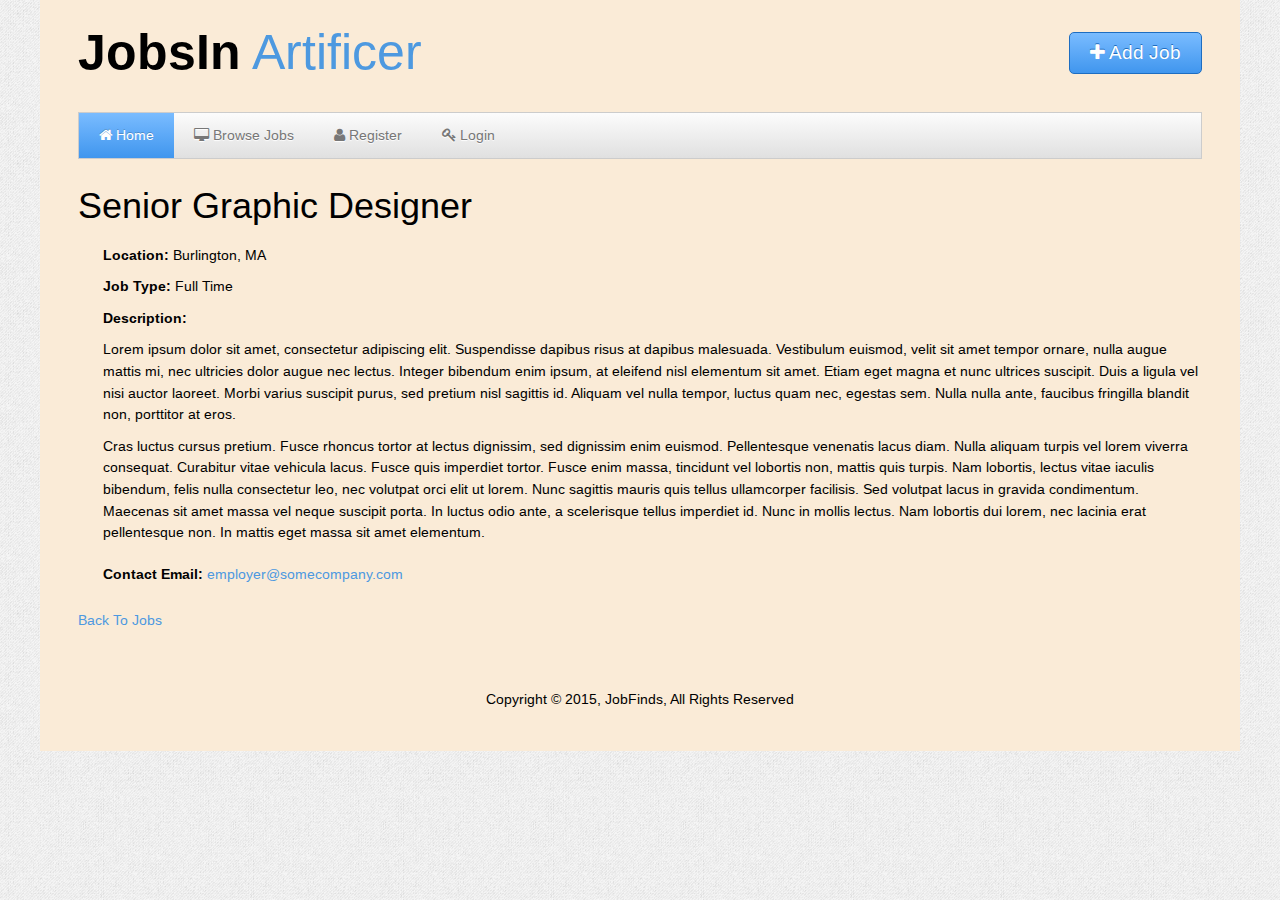
<file: jf_html/jf_html/details.html>
<!DOCTYPE html>
<html>
<head>
    <!-- META -->
    <title>JobsIn | Details</title>
    <meta charset="UTF-8">
    <meta name="viewport" content="width=device-width, initial-scale=1.0"/>
    <meta name="description" content="" />

    <!-- CSS -->
    <link rel="stylesheet" type="text/css" href="css/kickstart.css" media="all" />
    <link rel="stylesheet" type="text/css" href="style.css" media="all" />

    <!-- Javascript -->
    <script type="text/javascript" src="https://ajax.googleapis.com/ajax/libs/jquery/1.9.1/jquery.min.js"></script>
    <script type="text/javascript" src="js/kickstart.js"></script>
</head>
<body>
<div id="container" class="grid">
    <header>
        <div class="col_6 column">
            <h1><a href="index.html"><strong>JobsIn</strong> Artificer</a></h1>
        </div>
        <div class="col_6 column right">
            <form id="add_job_link">
                <button class="large blue"><i class="fa fa-plus"></i> Add Job</button>
            </form>
        </div>
    </header>

    <div class="col_12 column">
        <!-- Menu Horizontal -->
        <ul class="menu">
            <li class="current"><a href="index.html"><i class="fa fa-home"></i> Home</a></li>
            <li><a href="jobs.html"><i class="fa fa-desktop"></i> Browse Jobs</a></li>
            <li><a href="register.html"><i class="fa fa-user"></i> Register</a></li>
            <li><a href="login.html"><i class="fa fa-key"></i> Login</a></li>
        </ul>
    </div>

    <div class="col_12 column">
        <h3>Senior Graphic Designer</h3>
        <ul>
            <li><strong>Location:</strong> Burlington, MA</li>
            <li><strong>Job Type:</strong> Full Time</li>
            <li><strong>Description:</strong> <p>Lorem ipsum dolor sit amet, consectetur adipiscing elit. Suspendisse dapibus risus at dapibus malesuada. Vestibulum euismod, velit sit amet tempor ornare, nulla augue mattis mi, nec ultricies dolor augue nec lectus. Integer bibendum enim ipsum, at eleifend nisl elementum sit amet. Etiam eget magna et nunc ultrices suscipit. Duis a ligula vel nisi auctor laoreet. Morbi varius suscipit purus, sed pretium nisl sagittis id. Aliquam vel nulla tempor, luctus quam nec, egestas sem. Nulla nulla ante, faucibus fringilla blandit non, porttitor at eros.</p>
                <p>Cras luctus cursus pretium. Fusce rhoncus tortor at lectus dignissim, sed dignissim enim euismod. Pellentesque venenatis lacus diam. Nulla aliquam turpis vel lorem viverra consequat. Curabitur vitae vehicula lacus. Fusce quis imperdiet tortor. Fusce enim massa, tincidunt vel lobortis non, mattis quis turpis. Nam lobortis, lectus vitae iaculis bibendum, felis nulla consectetur leo, nec volutpat orci elit ut lorem. Nunc sagittis mauris quis tellus ullamcorper facilisis. Sed volutpat lacus in gravida condimentum. Maecenas sit amet massa vel neque suscipit porta. In luctus odio ante, a scelerisque tellus imperdiet id. Nunc in mollis lectus. Nam lobortis dui lorem, nec lacinia erat pellentesque non. In mattis eget massa sit amet elementum.</p></li>
            <li><strong>Contact Email:</strong> <a href="mailto:employer@somecompany.com?Subject=Job%20Applicant" target="_top">employer@somecompany.com</a></li>
        </ul>
        <p><a href="jobs.html">Back To Jobs</a></p>
    </div>

    <div class="clearfix"></div>

    <footer>
        <p>Copyright &copy; 2015, JobFinds, All Rights Reserved</p>
    </footer>
</div> <!-- End Grid -->
</body>
</html>
</file>
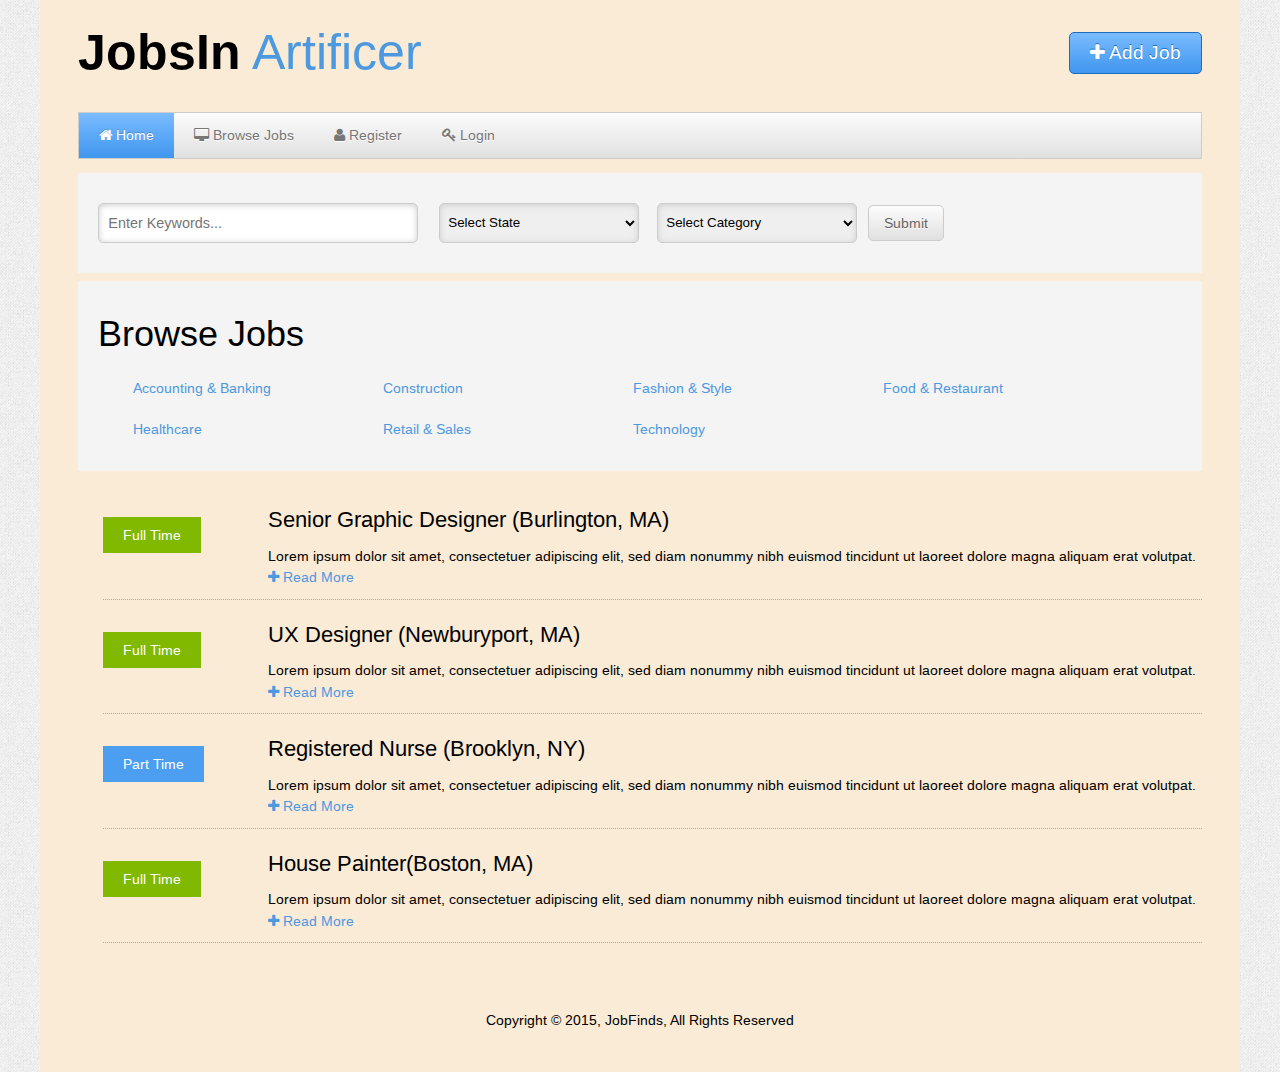
<file: jf_html/jf_html/jobs.html>
<!DOCTYPE html>
<html>
<head>
    <!-- META -->
    <title>JobsIn | Jobs</title>
    <meta charset="UTF-8">
    <meta name="viewport" content="width=device-width, initial-scale=1.0"/>
    <meta name="description" content="" />

    <!-- CSS -->
    <link rel="stylesheet" type="text/css" href="css/kickstart.css" media="all" />
    <link rel="stylesheet" type="text/css" href="style.css" media="all" />

    <!-- Javascript -->
    <script type="text/javascript" src="https://ajax.googleapis.com/ajax/libs/jquery/1.9.1/jquery.min.js"></script>
    <script type="text/javascript" src="js/kickstart.js"></script>
</head>
<body>
<div id="container" class="grid">
    <header>
        <div class="col_6 column">
            <h1><a href="index.html"><strong>JobsIn</strong> Artificer</a></h1>
        </div>
        <div class="col_6 column right">
            <form id="add_job_link">
                <button class="large blue"><i class="fa fa-plus"></i> Add Job</button>
            </form>
        </div>
    </header>

    <div class="col_12 column">
        <!-- Menu Horizontal -->
        <ul class="menu">
            <li class="current"><a href="index.html"><i class="fa fa-home"></i> Home</a></li>
            <li><a href="jobs.html"><i class="fa fa-desktop"></i> Browse Jobs</a></li>
            <li><a href="register.html"><i class="fa fa-user"></i> Register</a></li>
            <li><a href="login.html"><i class="fa fa-key"></i> Login</a></li>
        </ul>
    </div>

    <div id="search_area" class="col_12 column">
        <form class="horizontal" method="post" action="#">
            <input id="keywords" type="text" placeholder="Enter Keywords..." />
            <select id="state_select">
                <option>Select State</option>
                <option value="AF">Afghanistan</option>
                <option value="AL">Albania</option>
                <option value="AO">Angola</option>
                <option value="AR">Argentina</option>
                <option value="AU">Australia</option>
                <option value="AT">Austria</option>
                <option value="BS">Bahamas</option>
                <option value="BD">Bangladesh</option>
                <option value="BB">Barbados</option>
                <option value="BY">Belarus</option>
                <option value="BO">Bolivia</option>
                <option value="BA">Bosnia and Herzegovina</option>
                <option value="BW">Botswana</option>
                <option value="BR">Brazil</option>
                <option value="BG">Bulgaria</option>
                <option value="CA">Canada</option>
                <option value="CL">Chile</option>
                <option value="CN">China</option>
                <option value="CO">Colombia</option>
                <option value="CR">Costa Rica</option>
                <option value="HR">Croatia</option>
                <option value="CZ">Czech Republic</option>
                <option value="DK">Denmark</option>
                <option value="DO">Dominican Republic</option>
                <option value="EG">Egypt</option>
                <option value="EE">Estonia</option>
                <option value="FI">Finland</option>
                <option value="FR">France</option>
                <option value="GM">Gambia</option>
                <option value="GE">Georgia</option>
                <option value="DE">Germany</option>
                <option value="GR">Greece</option>
                <option value="GL">Greenland</option>
                <option value="HK">Hong Kong</option>
                <option value="HU">Hungary</option>
                <option value="IS">Iceland</option>
                <option value="IN">India</option>
                <option value="ID">Indonesia</option>
                <option value="IL">Israel</option>
                <option value="IT">Italy</option>
                <option value="JM">Jamaica</option>
                <option value="JP">Japan</option>
                <option value="JE">Jersey</option>
                <option value="JO">Jordan</option>
                <option value="KZ">Kazakhstan</option>
                <option value="KE">Kenya</option>
                <option value="KR">Korea</option>
                <option value="KW">Kuwait</option>
                <option value="KG">Kyrgyzstan</option>
                <option value="LU">Luxembourg</option>
                <option value="MK">Macedonia</option>
                <option value="MG">Madagascar</option>
                <option value="MT">Malta</option>
                <option value="MX">Mexico</option>
                <option value="MO">Monaco</option>
                <option value="ME">Montenegro</option>
                <option value="MA">Morocco</option>
                <option value="NP">Nepal</option>
                <option value="NZ">New Zealand</option>
                <option value="NG">Nigeria</option>
                <option value="NO">Norway</option>
                <option value="PK">Pakistan</option>
                <option value="PE">Peru</option>
                <option value="PL">Poland</option>
                <option value="PT">Portugal</option>
                <option value="QA">Qatar</option>
                <option value="RO">Romania</option>
                <option value="RU">Russian Federation</option>
                <option value="SM">San Marino</option>
                <option value="SA">Saudi Arabia</option>
                <option value="SN">Senegal</option>
                <option value="RS">Serbia</option>
                <option value="SK">Slovakia</option>
                <option value="ZA">South Africa</option>
                <option value="ES">Spain</option>
                <option value="LK">Sri Lanka</option>
                <option value="SZ">Swaziland</option>
                <option value="SE">Sweden</option>
                <option value="CH">Switzerland</option>
                <option value="TW">Taiwan</option>
                <option value="TR">Turkey</option>
                <option value="UA">Ukraine</option>
                <option value="AE">United Arab Emirates</option>
                <option value="GB">United Kingdom</option>
                <option value="US">United States</option>
                <option value="UY">Uruguay</option>
                <option value="VE">Venezuela</option>
                <option value="ZM">Yemen</option>
                <option value="ZW">Zimbabwe</option>
            </select>
            <select id="category_select">
                <option>Select Category</option>
                <option>Accounting & Banking</option>
                <option>Construction</option>
                <option>Fashion & Style</option>
                <option>Food & Restaurant</option>
                <option>Healthcare</option>
                <option>Retail & Sales</option>
                <option>Technology</option>
            </select>
            <button type="submit">Submit</button>
        </form>
    </div>

    <div id="category_block" class="col_12 column">
        <h3>Browse Jobs</h3>
        <ul>
            <li><a href="jobs.html?category=1">Accounting & Banking</a></li>
            <li><a href="jobs.html?category=1">Construction</a></li>
            <li><a href="jobs.html?category=1">Fashion & Style</a></li>
            <li><a href="jobs.html?category=1">Food & Restaurant</a></li>
            <li><a href="jobs.html?category=1">Healthcare</a></li>
            <li><a href="jobs.html?category=1">Retail & Sales</a></li>
            <li><a href="jobs.html?category=1">Technology</a></li>
        </ul>
    </div>

    <div class="col_12 column">
        <ul id="listings">
            <li>
                <div class="type">
                    <span class="green">Full Time</span>
                </div>
                <div class="description">
                    <h5>Senior Graphic Designer (Burlington, MA)</h5>
                    Lorem ipsum dolor sit amet, consectetuer adipiscing elit, sed diam nonummy nibh euismod tincidunt
                    ut laoreet dolore magna aliquam erat volutpat.<a href="details.html"> <i class="fa fa-plus"></i> Read More</a>
                </div>
            </li>
            <li>
                <div class="type">
                    <span class="green">Full Time</span>
                </div>
                <div class="description">
                    <h5> UX Designer (Newburyport, MA)</h5>
                    Lorem ipsum dolor sit amet, consectetuer adipiscing elit, sed diam nonummy nibh euismod tincidunt
                    ut laoreet dolore magna aliquam erat volutpat.<a href="details.html"> <i class="fa fa-plus"></i> Read More</a>
                </div>
            </li>
            <li>
                <div class="type">
                    <span class="blue">Part Time</span>
                </div>
                <div class="description">
                    <h5>Registered Nurse (Brooklyn, NY)</h5>
                    Lorem ipsum dolor sit amet, consectetuer adipiscing elit, sed diam nonummy nibh euismod tincidunt
                    ut laoreet dolore magna aliquam erat volutpat.<a href="details.html"> <i class="fa fa-plus"></i> Read More</a>
                </div>
            </li>
            <li>
                <div class="type">
                    <span class="green">Full Time</span>
                </div>
                <div class="description">
                    <h5>House Painter(Boston, MA)</h5>
                    Lorem ipsum dolor sit amet, consectetuer adipiscing elit, sed diam nonummy nibh euismod tincidunt
                    ut laoreet dolore magna aliquam erat volutpat.<a href="details.html"> <i class="fa fa-plus"></i> Read More</a>
                </div>
            </li>
        </ul>
    </div>

    <div class="clearfix"></div>

    <footer>
        <p>Copyright &copy; 2015, JobFinds, All Rights Reserved</p>
    </footer>
</div> <!-- End Grid -->
</body>
</html>
</file>
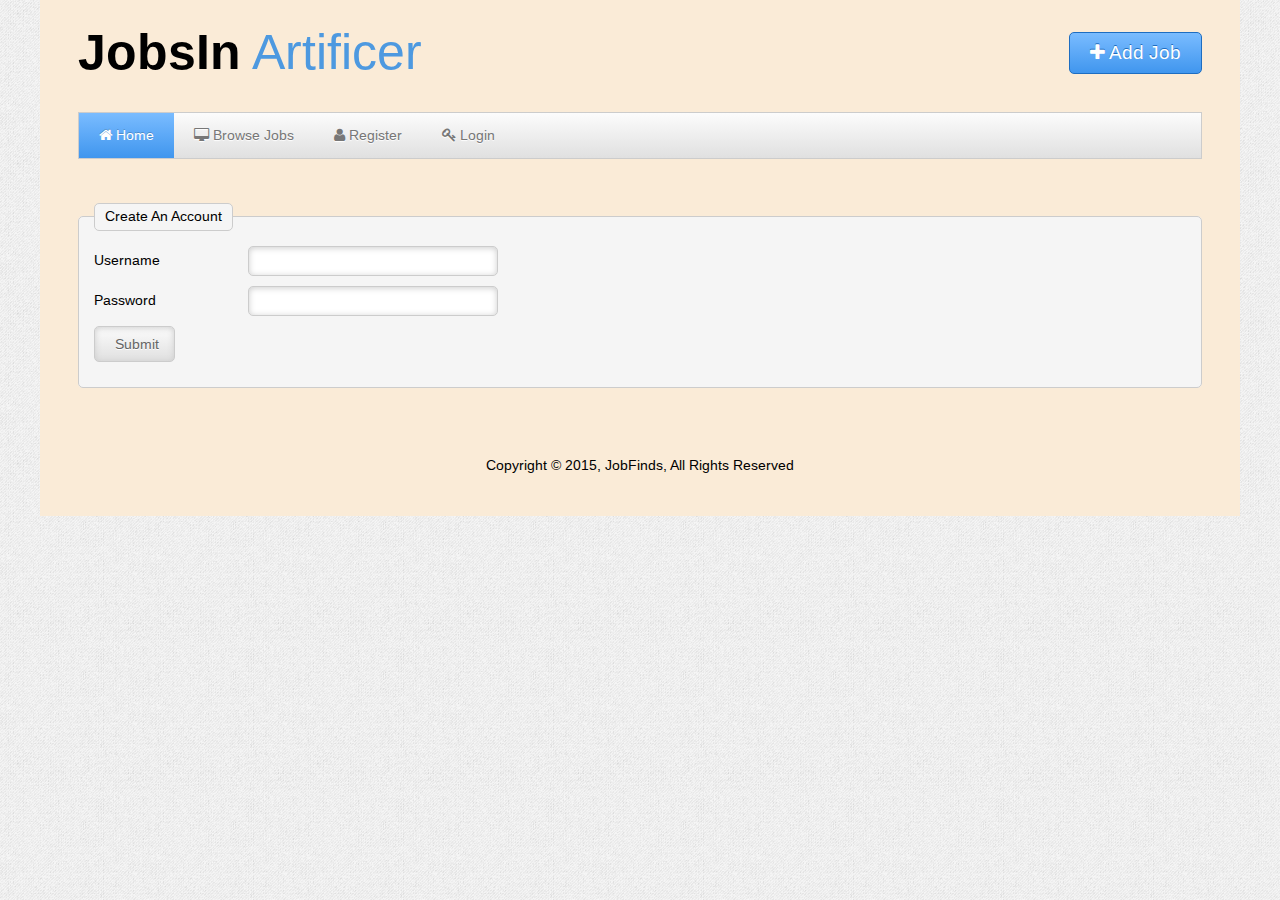
<file: jf_html/jf_html/login.html>
<!DOCTYPE html>
<html>
<head>
    <!-- META -->
    <title>JobsIn | LogIn</title>
    <meta charset="UTF-8">
    <meta name="viewport" content="width=device-width, initial-scale=1.0"/>
    <meta name="description" content="" />

    <!-- CSS -->
    <link rel="stylesheet" type="text/css" href="css/kickstart.css" media="all" />
    <link rel="stylesheet" type="text/css" href="style.css" media="all" />

    <!-- Javascript -->
    <script type="text/javascript" src="https://ajax.googleapis.com/ajax/libs/jquery/1.9.1/jquery.min.js"></script>
    <script type="text/javascript" src="js/kickstart.js"></script>
</head>
<body>
<div id="container" class="grid">
    <header>
        <div class="col_6 column">
            <h1><a href="index.html"><strong>JobsIn</strong> Artificer</a></h1>
        </div>
        <div class="col_6 column right">
            <form id="add_job_link">
                <button class="large blue"><i class="fa fa-plus"></i> Add Job</button>
            </form>
        </div>
    </header>

    <div class="col_12 column">
        <!-- Menu Horizontal -->
        <ul class="menu">
            <li class="current"><a href="index.html"><i class="fa fa-home"></i> Home</a></li>
            <li><a href="jobs.html"><i class="fa fa-desktop"></i> Browse Jobs</a></li>
            <li><a href="register.html"><i class="fa fa-user"></i> Register</a></li>
            <li><a href="login.html"><i class="fa fa-key"></i> Login</a></li>
        </ul>
    </div>

    <div class="col_12 column">
        <form id="login_form">
            <fieldset>
                <legend>Create An Account</legend>
                <p>
                    <label for="username">Username</label>
                    <input id="username" name="username" type="text" />
                </p>
                <p>
                    <label for="password">Password</label>
                    <input id="password" name="password" type="password" />
                </p>
                <p>
                    <input type="submit" value="Submit" />
                </p>
            </fieldset>
        </form>
    </div>

    <div class="clearfix"></div>

    <footer>
        <p>Copyright &copy; 2015, JobFinds, All Rights Reserved</p>
    </footer>
</div> <!-- End Grid -->
</body>
</html>
</file>
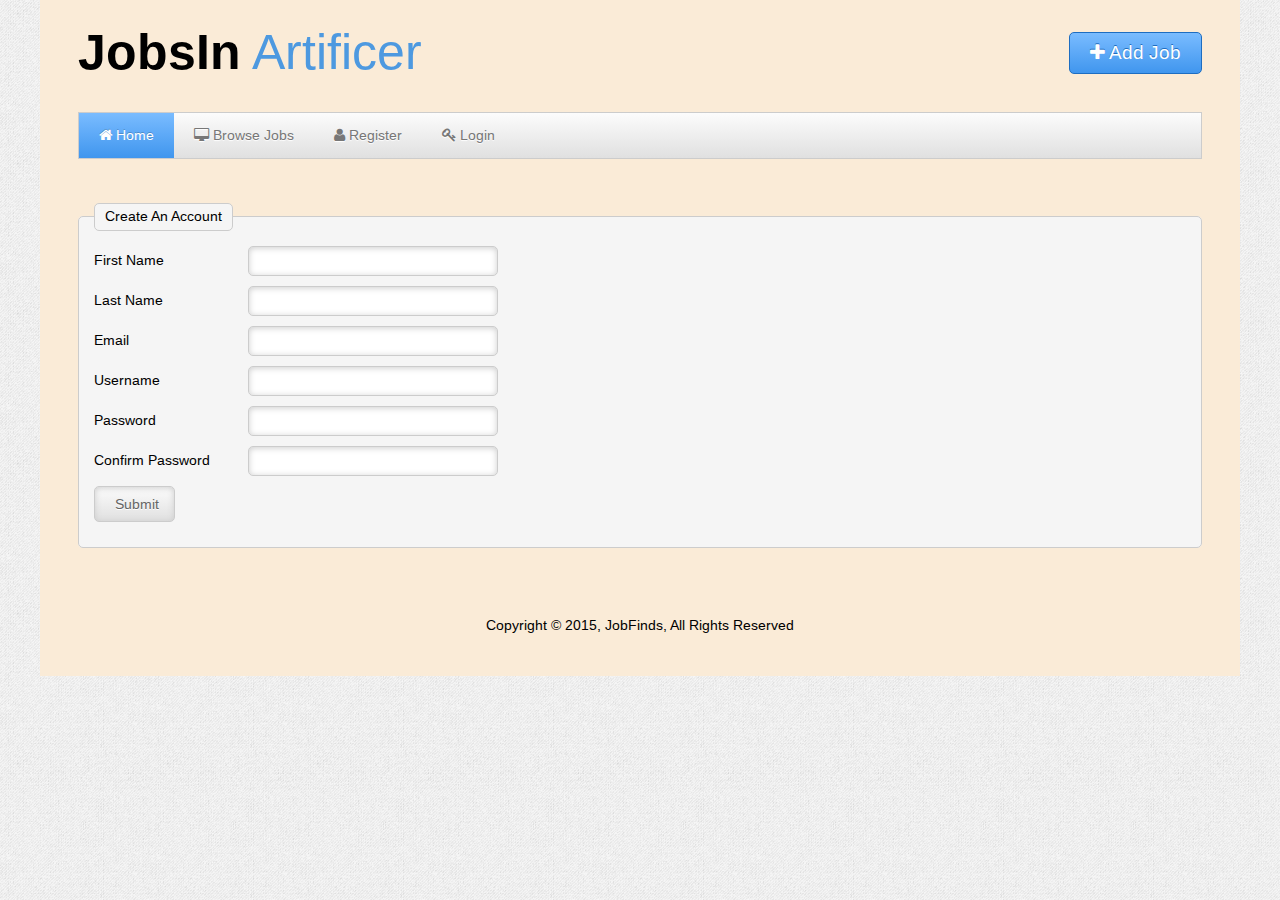
<file: jf_html/jf_html/register.html>
<!DOCTYPE html>
<html>
<head>
    <!-- META -->
    <title>JobsIn | Register</title>
    <meta charset="UTF-8">
    <meta name="viewport" content="width=device-width, initial-scale=1.0"/>
    <meta name="description" content="" />

    <!-- CSS -->
    <link rel="stylesheet" type="text/css" href="css/kickstart.css" media="all" />
    <link rel="stylesheet" type="text/css" href="style.css" media="all" />

    <!-- Javascript -->
    <script type="text/javascript" src="https://ajax.googleapis.com/ajax/libs/jquery/1.9.1/jquery.min.js"></script>
    <script type="text/javascript" src="js/kickstart.js"></script>
</head>
<body>
<div id="container" class="grid">
    <header>
        <div class="col_6 column">
            <h1><a href="index.html"><strong>JobsIn</strong> Artificer</a></h1>
        </div>
        <div class="col_6 column right">
            <form id="add_job_link">
                <button class="large blue"><i class="fa fa-plus"></i> Add Job</button>
            </form>
        </div>
    </header>

    <div class="col_12 column">
        <!-- Menu Horizontal -->
        <ul class="menu">
            <li class="current"><a href="index.html"><i class="fa fa-home"></i> Home</a></li>
            <li><a href="jobs.html"><i class="fa fa-desktop"></i> Browse Jobs</a></li>
            <li><a href="register.html"><i class="fa fa-user"></i> Register</a></li>
            <li><a href="login.html"><i class="fa fa-key"></i> Login</a></li>
        </ul>
    </div>

    <div class="col_12 column">
        <form id="reg_form">
            <fieldset>
                <legend>Create An Account</legend>
                <p>
                    <label for="first_name">First Name</label>
                    <input id="first_name" name="first_name" type="text" />
                </p>
                <p>
                    <label for="last_name">Last Name</label>
                    <input id="last_name" name="last_name" type="text" />
                </p>
                <p>
                    <label for="email">Email</label>
                    <input id="email" name="email" type="email" />
                </p>
                <p>
                    <label for="username">Username</label>
                    <input id="username" name="username" type="text" />
                </p>
                <p>
                    <label for="password">Password</label>
                    <input id="password" name="password" type="password" />
                </p>
                <p>
                    <label for="password2">Confirm Password</label>
                    <input id="password2" name="password2" type="password" />
                </p>
                <p>
                    <input type="submit" value="Submit" />
                </p>
            </fieldset>
        </form>
    </div>

    <div class="clearfix"></div>

    <footer>
        <p>Copyright &copy; 2015, JobFinds, All Rights Reserved</p>
    </footer>
</div> <!-- End Grid -->
</body>
</html>
</file>
<file: jf_html/jf_html/css/kickstart.css>
/*
	99Lime.com HTML KickStart by Joshua Gatcke
	kickstart.css

	Don't edit the file if you want HTML KickStart to be upgradeable.
	Instead, copy any CSS selectors you want to modify to your style.css file.

	// Colors
	blue: #4D99E0;
*/
/*---------------------------------
	IMPORTS
-----------------------------------*/
@import url(kickstart-buttons.css);
@import url(kickstart-forms.css);
@import url(kickstart-menus.css);
@import url(kickstart-grid.css);
@import url(jquery.fancybox-1.3.4.css);
@import url(kickstart-slideshow.css);
@import url(prettify.css);
@import url(tiptip.css);
@import url(fonts/font-awesome-4.2.0/css/font-awesome.min.css);

/*---------------------------------
	HTML ELEMENTS
-----------------------------------*/
*{
-webkit-box-sizing: border-box; /* Safari/Chrome, other WebKit */
-moz-box-sizing: border-box;    /* Firefox, other Gecko */
box-sizing: border-box;         /* Opera/IE 8+ */
}
a{color:#4D99E0;outline:0;}
a:active{color:inherit;}
a:visited{}
a:hover{}
a img{border:0;}
a [class^="icon-"]{color:inherit;text-decoration:none;}
strong,b{color:#000;font-weight:bold;}
strike{}
em,i{}
.hide{display:none;}
.show{display:block;}

/*---------------------------------
	UTILITY
-----------------------------------*/
.center{text-align:center;}
.left{text-align:left;}
.right{text-align:right;}

/*---------------------------------
	HR
-----------------------------------*/
hr{clear:both;border-bottom:0;border-top:1px dotted #ccc;border-right:0;border-left:0;margin:30px 0;min-height: 0;height:1px;}
hr.alt1{border-style: solid;}
hr.alt2{border-style: dashed;}

/*---------------------------------
	HTML5 ELEMENTS (shim)
-----------------------------------*/
article,aside,details,figcaption,figure,
footer,header,hgroup,menu,nav,section {
display:block;
}

/*---------------------------------
	HEADINGS
-----------------------------------*/
h1,h2,h3,h4,h5,h6{
font-weight:bold;
line-height:140%;
}

h1{
font-size:3.5em;
margin:10px 0 10px 0;
}

h2{
font-size:3em;
margin:10px 0 10px 0;
}

h3{
font-size:2.5em;
margin:10px 0 10px 0;
line-height:130%;
}

h4{
font-size:2em;
margin:10px 0 10px 0;
}

h5{
font-size:1.5em;
margin:10px 0 10px 0;
}

h6{
font-size:1.2em;
margin:10px 0 5px 0;
}

/*---------------------------------
	PARAGRAPHS
-----------------------------------*/
p{
margin:10px 0;
}

/*---------------------------------
	BLOCKQUOTES
-----------------------------------*/
blockquote{
font-size:1.5em;
line-height:1.5em;
font-style: italic;
margin:30px 30px 30px 0;
padding:0 0 0 20px;
border-left:1px solid #ccc;
}

	blockquote span{font-size:0.7em;display:block;}
	blockquote.small{font-size:1.2em;}

/*---------------------------------
	LISTS
-----------------------------------*/
ul, ol{
padding:0;
margin:0 0 20px 25px;
}

li{
padding:5px 0;
margin:0;
}

ul.list-unstyled{
padding:0;
margin:0 0 20px 0;
}

ul.list-unstyled li{
padding:5px 0;
margin:0;
list-style-type:none;

}
	
ul.alt{
padding:0;
margin:0 0 20px 0;
}

ul.alt li{
list-style-type:none;
border-top:1px dotted #ccc;
border-bottom:1px dotted #ccc;
margin:0 0 -1px 0;
background:url(img/icon-arrow-right.png) no-repeat 5px 0.7em;
padding-left:20px;
}

ul.icons{
margin:0 0 20px 0;
padding:0;
}

ul.icons li{
list-style-type:none;
margin:0;
padding:5px 0;
}

/*---------------------------------
	PRE & CODE
-----------------------------------*/
code{
font-family: Consolas, "Andale Mono WT", "Andale Mono", "Lucida Console", "Lucida Sans Typewriter", "DejaVu Sans Mono", "Bitstream Vera Sans Mono", "Liberation Mono", "Nimbus Mono L", Monaco, "Courier New", Courier, monospace;
font-size:0.9em;
border:1px solid lightblue;
padding:3px;
-moz-border-radius:3px;
-webkit-border-radius:3px;
border-radius:3px;
color:#518BAB;
}

pre{
white-space: pre-wrap;       /* css-3 */
white-space: -moz-pre-wrap !important;  /* Mozilla, since 1999 */
white-space: -pre-wrap;      /* Opera 4-6 */
white-space: -o-pre-wrap;    /* Opera 7 */
word-wrap: break-word;       /* Internet Explorer 5.5+ */
margin: 0 0 0 0;
padding:5px 5px 3px 5px;
background:#fff;
-moz-border-radius:5px;
-webkit-border-radius:5px;
border-radius:5px;
-webkit-box-shadow:inset 0 0 7px rgba(0,0,0,0.2);
-moz-box-shadow:inset 0 0 7px rgba(0,0,0,0.2);
box-shadow:inset 0 0 7px rgba(0,0,0,0.2);
padding:10px;
margin:0 0;
border:1px solid #ddd;
font-family: Consolas, "Andale Mono WT", "Andale Mono", "Lucida Console", "Lucida Sans Typewriter", "DejaVu Sans Mono", "Bitstream Vera Sans Mono", "Liberation Mono", "Nimbus Mono L", Monaco, "Courier New", Courier, monospace;
font-size:0.9em;
}

/*---------------------------------
	TABLES
-----------------------------------*/
table{width:100%;margin:0 0 10px 0;text-align:left;border-collapse: collapse;}
	thead, tbody{margin:0;padding:0;}
	th, td{padding:7px 10px;font-size:0.9em;border-bottom:1px dotted #ddd;text-align:left;}
	thead th{font-size:0.9em;padding:3px 10px;border-bottom:1px solid #ddd;}
	tbody tr.last th,
	tbody tr.last td{border-bottom:0;}

/* striped */
table.striped{}
	table.striped tr.alt{background:#f5f5f5;}
	table.striped thead th{background:#fff;}
	table.striped tbody th{background:#f5f5f5;text-align:right;padding-right:15px;border-right:1px dotted #e5e5e5;}
	table.striped tbody tr.alt th{background:#efefef;}

/* tight */
table.tight{}
	table.tight th, .tight td{padding:2px 10px;}

/* sortable */
table.sortable{border:1px solid #ddd;}
	table.sortable thead th{cursor: pointer;position:relative;top:0;left:0;border-right:1px solid #ddd;}
	table.sortable thead th:hover{background:#efefef;}
	table.sortable span.arrow{border-style:solid;border-width:5px;
	display:block;position:absolute;top:50%;right:5px;font-size:0;
	border-color:#ccc transparent transparent transparent;
	line-height:0;height:0;width:0;margin-top:-2px;}
	table.sortable span.arrow.up{border-color:transparent transparent #ccc transparent;margin-top:-7px;}

/*---------------------------------
	TABS
-----------------------------------*/
ul.tabs{
margin:10px 0 -1px 0;
padding:0;
width:100%;
border-bottom:1px solid #e5e5e5;
float:left;
font-size:0;
}

	ul.tabs.left{text-align:left;}
	ul.tabs.center{text-align:center;}
	ul.tabs.right{text-align:right;}
	ul.tabs.right li{margin:0 0 0 -2px;}

	ul.tabs li{
	font-size:14px;
	list-style-type:none;
	margin:0 -2px 0 0;
	padding:0;
	display:inline-block;
	*display:inline;/*IE ONLY*/
	position:relative;
	top:0;
	left:0;
	*top:1px;/*IE 7 ONLY*/
	zoom:1;
	}

	ul.tabs li a{
	text-decoration:none;
	color:#666;
	display:inline-block;
	padding:9px 15px;
	position: relative;
	top:0;
	left:0;
	line-height:100%;
	background:#f5f5f5;
	-webkit-box-shadow: inset 0 -3px 3px rgba(0,0,0,0.03);
	-moz-box-shadow: inset 0 -3px 3px rgba(0,0,0,0.03);
	box-shadow: inset 0 -3px 3px rgba(0,0,0,0.03);
	border:1px solid #e5e5e5;
	border-bottom:0;
	font-size:0.9em;
	zoom:1;
	}

	ul.tabs li a:hover{
	background:#fff;
	}

	ul.tabs li.current a{
	position:relative;
	top:1px;
	left:0;
	background:#fff;
	-webkit-box-shadow: none;
	-moz-box-shadow: none;
	box-shadow: none;
	color:#222;
	}

	.tab-content{
	border:1px solid #efefef;
	border:1px solid #e5e5e5;
	background:#fff;
	clear:both;
	padding:20px;
	margin:0 0 40px 0;
	}


/*---------------------------------
	BREADCRUMBS
-----------------------------------*/
ul.breadcrumbs{
margin:10px 0;
padding:0;
line-height:0%;
font-size:0;
}

	ul.breadcrumbs li{
	list-style-type:none;
	margin:0;
	padding:0;
	display:inline-block;
	*display:inline; /* IE ONLY*/
	position:relative;
	zoom:1;
	line-height:100%;
	font-size:14px; /* 0.8em default to override font-size:0; on parent*/
	}

	ul.breadcrumbs li a{
	display:inline-block;
	*display:inline; /* IE ONLY*/
	position:relative;
	padding:5px 15px 5px 5px;
	font-size:0.9em;
	zoom:1;
	margin:0;
	background:url(img/icon-arrow-right.png) no-repeat right center;
	}

	ul.breadcrumbs li.last a{
	color:#333;
	cursor: default;
	text-decoration:none;
	background:none;
	}

	ul.breadcrumbs li.last a:hover{
	text-decoration:none;
	}

	/* Alternative Style */
	ul.breadcrumbs.alt1{
	border:1px solid transparent;
	font-size:0;
	}

	ul.breadcrumbs.alt1 li a{
	padding:10px 25px 10px 15px;
	background:url(img/breadcrumbs-bg.gif) no-repeat right center;
	text-decoration:none;
	border-top:1px solid #efefef;
	border-bottom:1px solid #efefef;
	font-size:12px;
	}

	ul.breadcrumbs.alt1 a:hover{
	text-decoration:underline;
	}

	ul.breadcrumbs.alt1 li.first a{
	border-left:1px solid #efefef;
	}

	ul.breadcrumbs.alt1 li.last a{
	background:none;
	border-right:1px solid #efefef;
	}

/*---------------------------------
	IMAGES
-----------------------------------*/
/*
	for img .style1, .style2, .style3
	view js/kickstart.js Image Style Helpers
*/
img{
margin:0;
padding:0;
display:inline-block;
position:relative;
zoom:1;
vertical-align: bottom;
}

	img.align-left, .img-wrap.align-left{float:left;margin:0 10px 5px 0;}
	img.align-right, .img-wrap.align-right{float:right;margin:0 0 5px 10px;}
	img.full-width{clear:both;display:block;width:100%;height:auto;margin:0 0 10px 0;}

	div.caption{
	background:#f5f5f5;
	border:1px solid #ddd;
	padding:3px;
	max-width:100%;
	display:inline-block;
	height:auto;
	}

		div.caption img{
		display:block;
		padding:0;
		margin:0;
		width:100%;
		height:auto;
		}

		div.caption span{
		display:block;
		margin-top:3px;
		font-size:0.8em;
		color:#666;
		padding:0px 5px;
		}

	.gallery{}

		.gallery a{
		display:inline-block;
		position:relative;
		border:1px solid #ddd;
		background:#fff;
		padding:3px;
		margin:5px;
		-moz-border-radius:5px;
		-webkit-border-radius:5px;
		border-radius:5px;
		}

		.gallery a img{
		display: block;
		position: relative;
		margin:0;
		padding:0;
		}

/*---------------------------------
	SLIDESHOW2
-----------------------------------*/
.slideshow-wrap{
clear:both;
margin:0;
padding:0;
position:relative;
top:0;
left:0;
overflow:hidden;
clear:both;
}

	.slideshow-inner{
	overflow:hidden;
	clear:both;
	position:relative;
	top:0;
	left:0;
	border:1px solid #efefef;
	}

	.slideshow{
	clear:both;
	margin:0;
	padding:0;
	width:auto;
	height:auto;
	overflow:hidden;
	}

		.slideshow li{
		list-style-type:none;
		margin:0;
		padding:0;
		float:left;
		display:block;
		}

			.slideshow img{vertical-align: bottom;}

	.slideshow-buttons{
	text-align:right;
	margin:3px 0 0 0;
	padding:0;
	}

		.slideshow-buttons li{display:inline;position:relative;top:0;left:0;line-height:100%;margin:0;padding:0;}
		.slideshow-buttons li.current a{background:#ddd;}

		.slideshow-buttons a{
		display:inline;
		position:relative;
		top:0;
		left:0;
		padding:1px 3px;
		margin:0 1px;
		line-height:100%;
		border:1px solid #efefef;
		text-decoration:none;
		font-size:0.8em;
		}
</file>
<file: jf_html/jf_html/style.css>
/*
	99Lime.com HTML KickStart by Joshua Gatcke
	style.css

*/

/*---------------------------------
	IMPORTS
-----------------------------------*/
@import url(https://fonts.googleapis.com/css?family=Arimo:400,700);

/*---------------------------------
	OVERRIDES
-----------------------------------*/
h1,h2,h3,h4,h5,h6{
font-family: "Arimo", arial, verdana, sans-serif;
font-weight:normal;
}

thead th,
tbody th{
font-family: "Arimo", arial, verdana, sans-serif;
}

button,
a.btn,
input[type="submit"],
input[type="reset"],
input[type="button"]{
font-family: "Arimo", arial, verdana, sans-serif;
}

.menu{
font-family: "Arimo", arial, verdana, sans-serif;
}

blockquote{
font-family: "Arimo", arial, verdana, sans-serif;
}

a {
    text-decoration:none;
}

li {
    list-style: none;
}

label{
    display:inline-block;
    width:150px;
}

input[type='text'],input[type='email'],input[type='password']{
    width:250px;
    height:30px;
    padding:4px;
}

textarea{
    width:250px;
}


/*---------------------------------
	LAYOUT
-----------------------------------*/
body{
margin:0;
padding:0 0 0 0;
color:#000;
background:#efefef url(css/img/gray_jean.png);
font:normal 0.9em/150% 'Arimo', arial, verdana, sans-serif;
text-shadow: 0 0 1px transparent; /* google font pixelation fix */
}

#container {
	background:#FAEBD7;
	overflow:hidden;
	min-height:400px;
	max-width:1200px;
}

#wrap{
width:100%;
background:#fff;
margin:30px auto 30px auto;
padding:0 2%;
border:1px solid #ccc;
}


#footer{
text-align:center;
padding:20px;
margin:0;
border-top:1px solid #ddd;
color:#999;
font-size:0.8em;
text-shadow:0px 1px 1px #fff;
position: relative;
top:0;
left:0;
background:#fff;
}

	#link-top{
	display:none;
	}

/* NAV BAR*/
.navbar{
position:fixed;
top:0;
left:0;
width: 100%;
background:#000;
color:#fff;
z-index:1000;
}

	.navbar #logo{
	position:absolute;
	top:0;
	right:0;
	padding:0.5em 1em;
	font-size: 1.7em;
	color:#efefef;
	text-decoration:none;
	}

	.navbar span{
	color:#86dc00;
	}


	.navbar ul{
	display:inline-block;
	margin:0;
	padding:0;
	}

		.navbar li{
		margin:0;
		padding:0;
		list-style-type:0;
		display:inline-block;
		}

		.navbar li a{
		display:inline-block;
		color:#efefef;
		padding:1em 1.3em;
		text-decoration:none;
		text-transform: uppercase;
		line-height:100%;
		font-size: 1.2em;
		}

.callout{
background:#4598ef;/*#86dc00;*/
padding:3em 0;
color:#fff;
box-shadow:inset 0 0 10px rgba(0,0,0,0.2);
text-align: center;
text-shadow:0px 1px 3px rgba(0,0,0,0.2);
display:block;
}
	.callout + div.grid{margin-top:50px;}
	 a.callout{cursor:pointer;}
	 .callout i.icon-4x{font-size:6em;}
	 .callout h4{margin-bottom:30px;}
	 .callout-top{margin:50px 0 0 0;}
	 .callout p{margin-bottom:0;}
	 .callout .button{margin-top:10px;}
	 .callout.green{background:#19ad0b;/*#86dc00;*/}

#mc_embed_signup{
padding:30px 0;
}

#ui-preview{
border:5px solid #ddd;
margin:30px 0;
display:block;
}

#add_job_link {
    margin-top:25px;
}

#search_area {
    background:#f4f4f4;
    overflow:auto;
    min-height:100px;
    padding:30px 0 0 20px;
}

#keywords {
    width:320px;;
    height:40px;
    padding:4px;
    margin-right:10px;
}

#category_select, #state_select {
    height:40px;
    width:200px;
    padding:4px;
    border:1px solid #ccc;
    border-radius:5px;
    box-shadow: inset 0 1px 6px #ccc;
    margin-right:7px;
    margin-left:7px;
 }

#listings li {
    overflow:auto;
    border-bottom:1px #aaa dotted;
    padding:10px 0 10px 0;
    list-style: none;
}

.type {
    float: left;
    width:15%;
    margin-top:30px;
}

.type span {
    padding:10px 20px 10px 20px;
    color:#fff;
    background:#81b800;
}

.type span.green {
    background:#81b800;
}

.type span.blue {
    background:#4c9ef1;
}

.description {
    float:right;
    width:85%;
}

#jobs_image {
    padding:10px;
}

#category_block {
    background:#f4f4f4;
    margin-top: 1px;
    padding: 20px;
}

#category_block li {
    width: 250px;
    float: left;
    padding: 10px;
}

footer {
    padding: 30px 0 30px 0;
    text-align: center;
}
</file>
